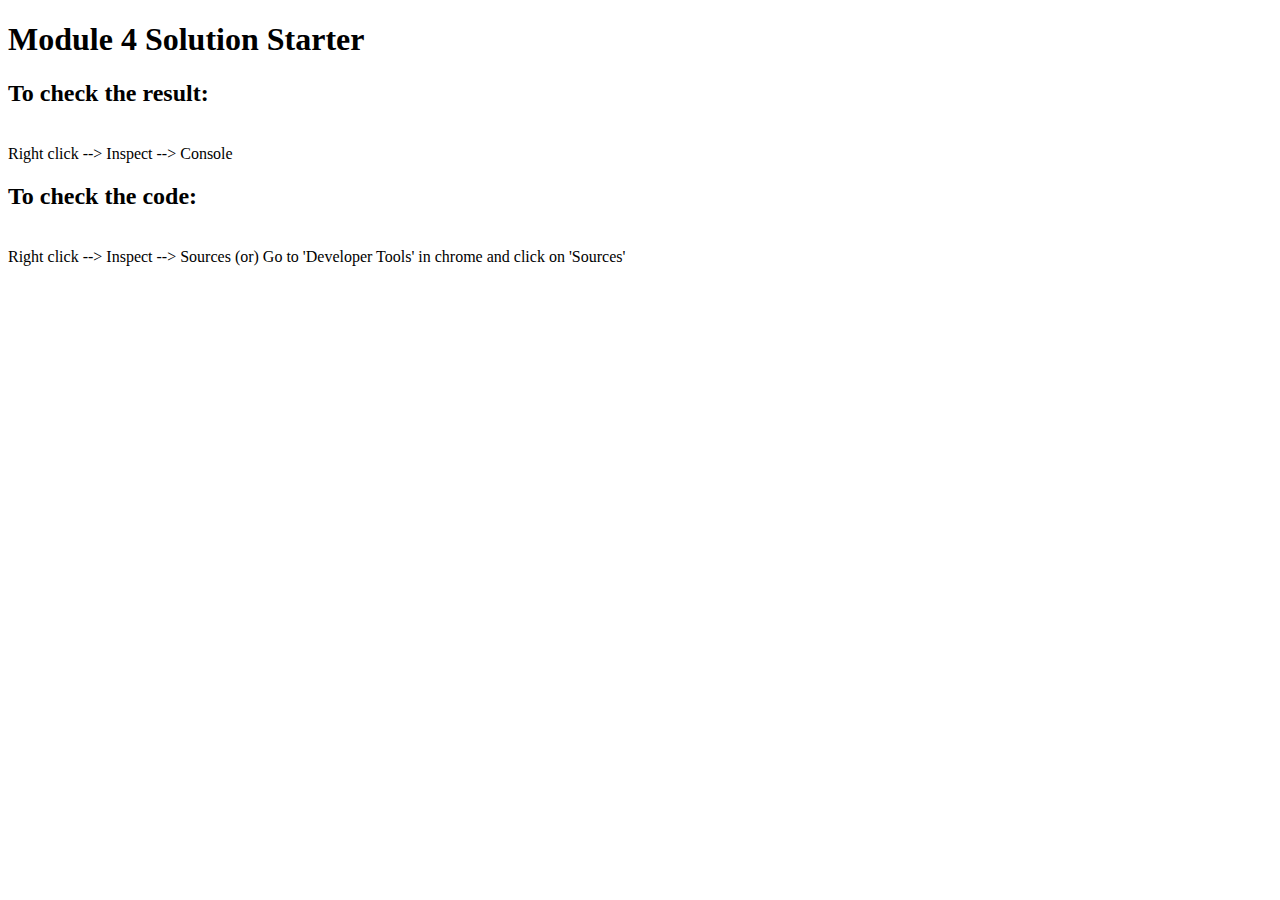
<file: mod4_solution/index.html>
<!DOCTYPE html>
<html>
<head>
  <meta charset="utf-8">
  <title>Module 4 Solution Starter</title>
  <script>
    var names = []; // DO NOT REMOVE
  </script>
  <script src="SpeakHello.js"></script>
  <script src="SpeakGoodBye.js"></script>
  <script src="script.js"></script>
</head>
<body>
  <h1>Module 4 Solution Starter</h1>
  <p><h2>To check the result:</h2><br>Right click --> Inspect --> Console</p>
  <p><h2>To check the code:</h2><br>Right click --> Inspect --> Sources (or) Go to 'Developer Tools' in chrome and click on 'Sources'</p>
</body>
</html>
</file>
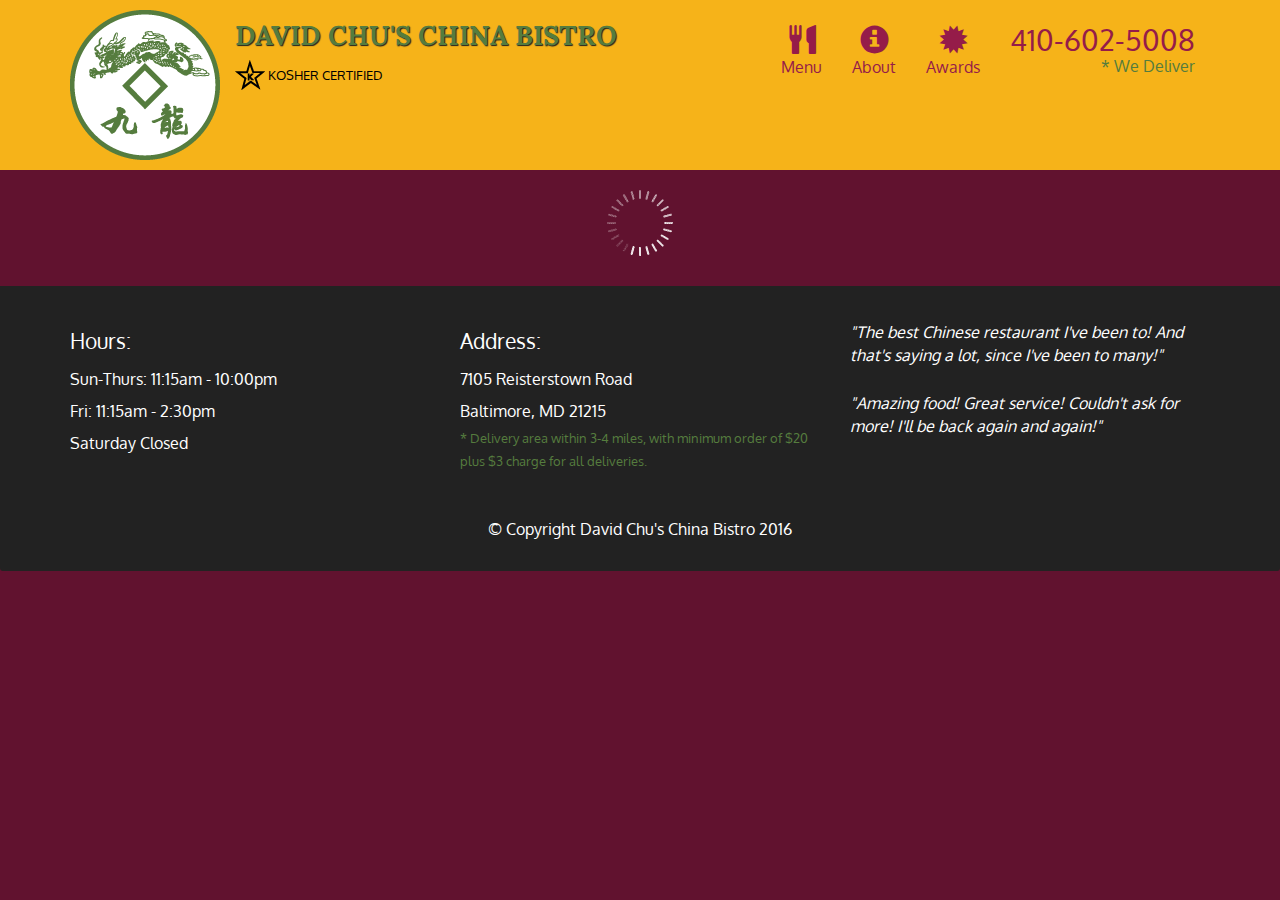
<file: mod5_solution/index.html>
<!doctype html>
<html lang="en">
  <head>
    <meta charset="utf-8">
    <meta http-equiv="X-UA-Compatible" content="IE=edge">
    <meta name="viewport" content="width=device-width, initial-scale=1">
    <title>David Chu's China Bistro</title>
    <link rel="stylesheet" href="css/bootstrap.min.css">
    <link rel="stylesheet" href="css/styles.css">
    <link href='https://fonts.googleapis.com/css?family=Oxygen:400,300,700' rel='stylesheet' type='text/css'>
    <link href='https://fonts.googleapis.com/css?family=Lora' rel='stylesheet' type='text/css'>
  </head>
<body>
  <header>
    <nav id="header-nav" class="navbar navbar-default">
      <div class="container">
        <div class="navbar-header">
          <a href="index.html" class="pull-left visible-md visible-lg">
            <div id="logo-img" alt="Logo image"></div>
          </a>

          <div class="navbar-brand">
            <a href="index.html"><h1>David Chu's China Bistro</h1></a>
            <p>
              <img src="images/star-k-logo.png" alt="Kosher certification">
              <span>Kosher Certified</span>
            </p>
          </div>

          <button id="navbarToggle" type="button" class="navbar-toggle collapsed" data-toggle="collapse" data-target="#collapsable-nav" aria-expanded="false">
            <span class="sr-only">Toggle navigation</span>
            <span class="icon-bar"></span>
            <span class="icon-bar"></span>
            <span class="icon-bar"></span>
          </button>
        </div>
        
        <div id="collapsable-nav" class="collapse navbar-collapse">
           <ul id="nav-list" class="nav navbar-nav navbar-right">
            <li id="navHomeButton" class="visible-xs active">
              <a href="index.html">
                <span class="glyphicon glyphicon-home"></span> Home</a>
            </li>
            <li id="navMenuButton">
              <a href="#" onclick="$dc.loadMenuCategories();">
                <span class="glyphicon glyphicon-cutlery"></span><br class="hidden-xs"> Menu</a>
            </li>
            <li>
              <a href="#">
                <span class="glyphicon glyphicon-info-sign"></span><br class="hidden-xs"> About</a>
            </li>
            <li>
              <a href="#">
                <span class="glyphicon glyphicon-certificate"></span><br class="hidden-xs"> Awards</a>
            </li>
            <li id="phone" class="hidden-xs">
              <a href="tel:410-602-5008">
                <span>410-602-5008</span></a><div>* We Deliver</div>
            </li>
          </ul><!-- #nav-list -->
        </div><!-- .collapse .navbar-collapse -->
      </div><!-- .container -->
    </nav><!-- #header-nav -->
  </header>

  <div id="call-btn" class="visible-xs">
    <a class="btn" href="tel:410-602-5008">
    <span class="glyphicon glyphicon-earphone"></span>
    410-602-5008
    </a>
  </div>
  <div id="xs-deliver" class="text-center visible-xs">* We Deliver</div>

  <div id="main-content" class="container"></div>

  <footer class="panel-footer">
    <div class="container">
      <div class="row">
        <section id="hours" class="col-sm-4">
          <span>Hours:</span><br>
          Sun-Thurs: 11:15am - 10:00pm<br>
          Fri: 11:15am - 2:30pm<br>
          Saturday Closed
          <hr class="visible-xs">
        </section>
        <section id="address" class="col-sm-4">
          <span>Address:</span><br>
          7105 Reisterstown Road<br>
          Baltimore, MD 21215
          <p>* Delivery area within 3-4 miles, with minimum order of $20 plus $3 charge for all deliveries.</p>
          <hr class="visible-xs">
        </section>
        <section id="testimonials" class="col-sm-4">
          <p>"The best Chinese restaurant I've been to! And that's saying a lot, since I've been to many!"</p>
          <p>"Amazing food! Great service! Couldn't ask for more! I'll be back again and again!"</p>
        </section>
      </div>
      <div class="text-center">&copy; Copyright David Chu's China Bistro 2016</div>
    </div>
  </footer>

  <!-- jQuery (Bootstrap JS plugins depend on it) -->
  <script src="js/jquery-2.1.4.min.js"></script>
  <script src="js/bootstrap.min.js"></script>
  <script src="js/ajax-utils.js"></script>
  <script src="js/script.js"></script>
</body>
</html>
</file>
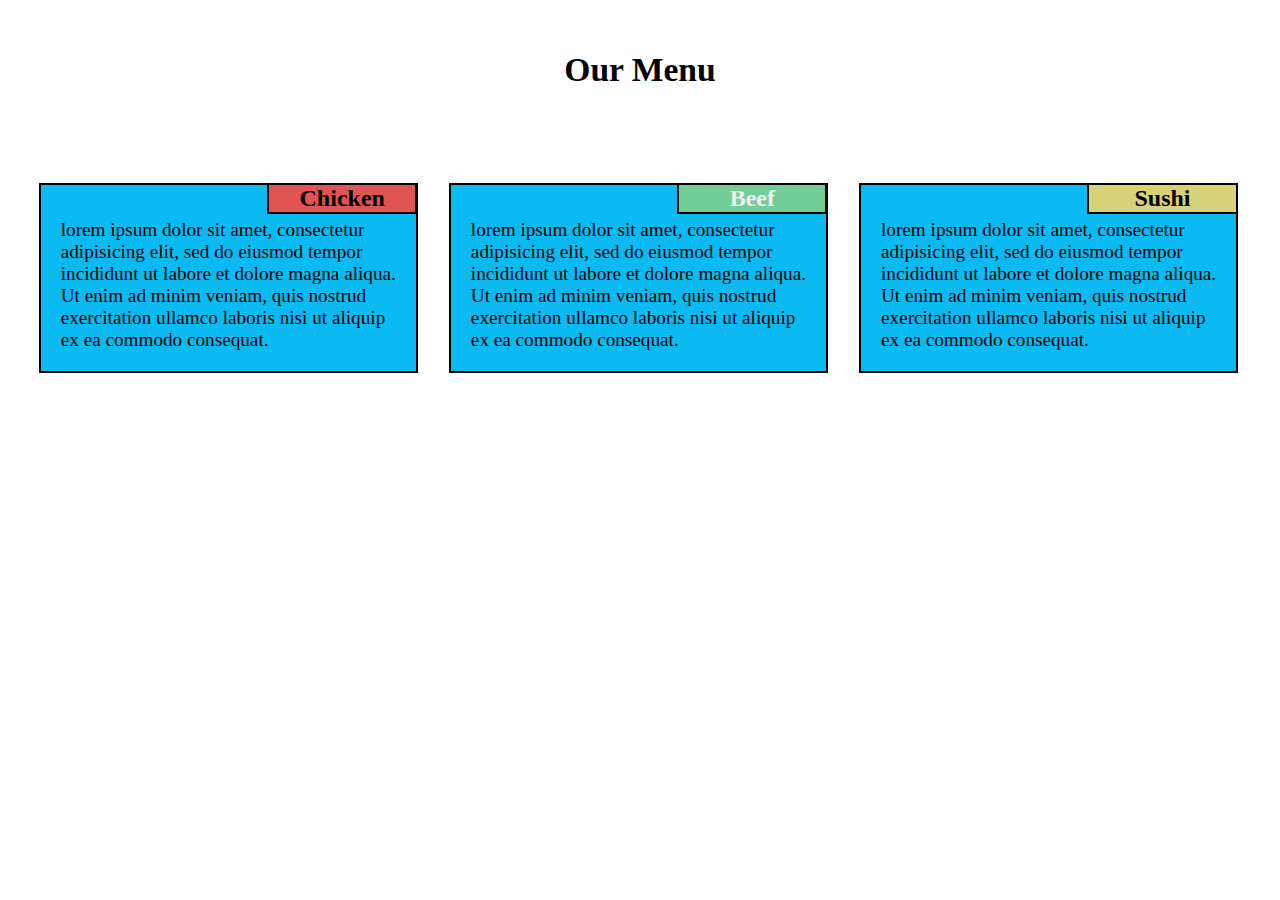
<file: Module-Test1/index.html>
<!DOCTYPE html>
<html>
    <head>
        <meta charset="utf-8">
        <meta name="viewport" content="width=device-width , initial-scale=1">
        <link rel="stylesheet" type="text/css" href="css/mod_2.css"> 
        <title>Menu</title>
        
    </head>
    <body>
        <h1>Our Menu</h1>
        <div>
            <section class="S1 col-lg-4 col-md-6">
                <h2 id="Chicken">Chicken</h2>
                <p>lorem ipsum dolor sit amet, consectetur adipisicing elit, sed do eiusmod tempor incididunt ut labore et dolore magna aliqua. Ut enim ad minim veniam, quis nostrud exercitation ullamco laboris nisi ut aliquip ex ea commodo consequat.</p>
            </section>

            <section class="S2 col-lg-4 col-md-6">
                <h2 id="Beef">Beef</h2>
                <p>lorem ipsum dolor sit amet, consectetur adipisicing elit, sed do eiusmod tempor incididunt ut labore et dolore magna aliqua. Ut enim ad minim veniam, quis nostrud exercitation ullamco laboris nisi ut aliquip ex ea commodo consequat.</p>
            </section>

            <section class="S3 col-lg-4 col-md-6">
                <h2 id="Sushi">Sushi</h2>
                <p id="P3">lorem ipsum dolor sit amet, consectetur adipisicing elit, sed do eiusmod tempor incididunt ut labore et dolore magna aliqua. Ut enim ad minim veniam, quis nostrud exercitation ullamco laboris nisi ut aliquip ex ea commodo consequat.</p>
            </section>
        </div>
    </body>

</html>
</file>
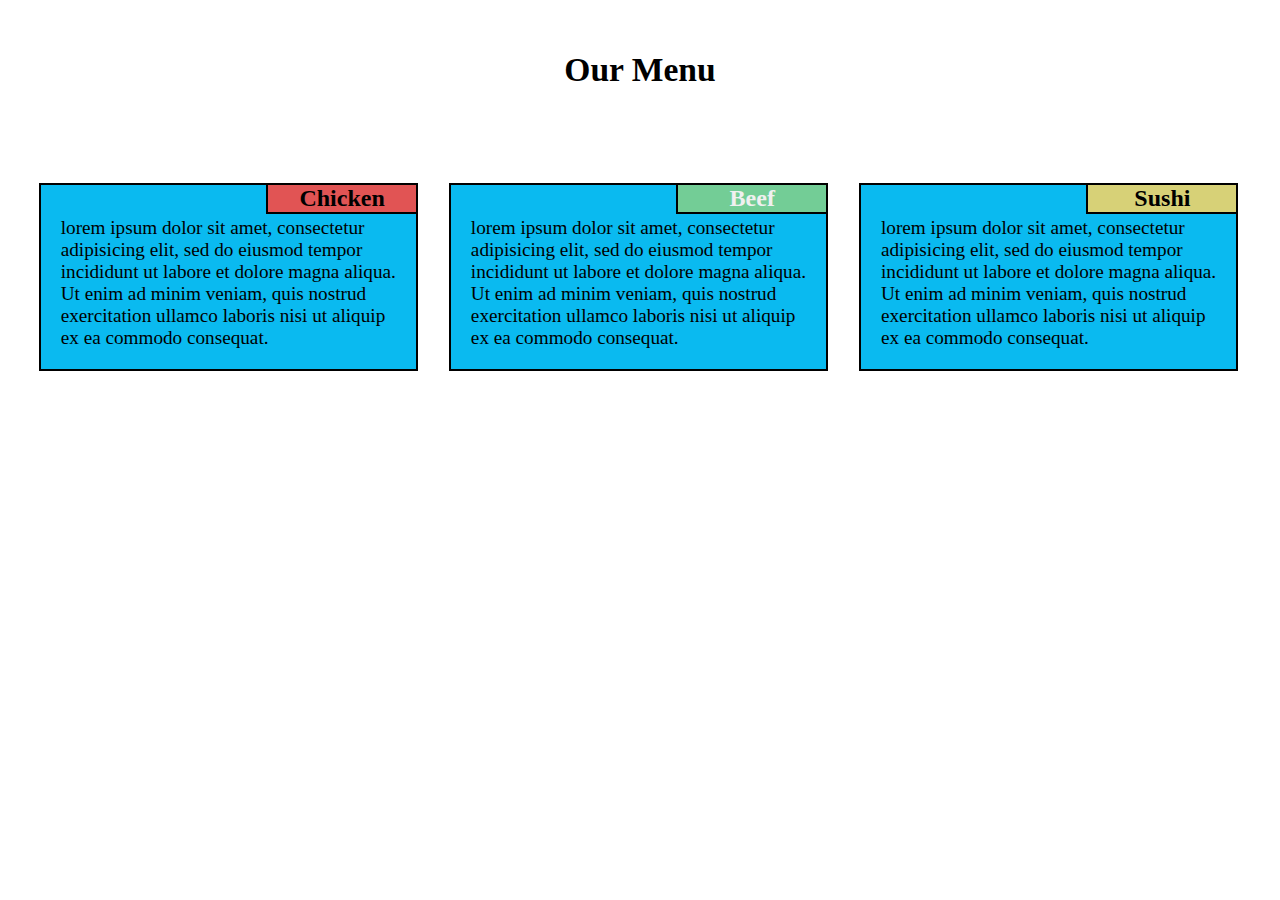
<file: site1/index.html>
<!DOCTYPE html>
<html>
    <head>
        <meta charset="utf-8">
        <meta name="viewport" content="width=device-width , initial-scale=1">
        <link rel="stylesheet" type="text/css" href="css/mod_2.css"> 
        <title>Menu</title>
        
    </head>
    <body>
        <h1>Our Menu</h1>
        <div>
            <section class="S1 columns-3 columns-2">
                <h2 id="Chicken">Chicken</h2>
                <p>lorem ipsum dolor sit amet, consectetur adipisicing elit, sed do eiusmod tempor incididunt ut labore et dolore magna aliqua. Ut enim ad minim veniam, quis nostrud exercitation ullamco laboris nisi ut aliquip ex ea commodo consequat.</p>
            </section>

            <section class="S2 columns-3 columns-2">
                <h2 id="Beef">Beef</h2>
                <p>lorem ipsum dolor sit amet, consectetur adipisicing elit, sed do eiusmod tempor incididunt ut labore et dolore magna aliqua. Ut enim ad minim veniam, quis nostrud exercitation ullamco laboris nisi ut aliquip ex ea commodo consequat.</p>
            </section>

            <section class="S3 columns-3 columns-2">
                <h2 id="Sushi">Sushi</h2>
                <p>lorem ipsum dolor sit amet, consectetur adipisicing elit, sed do eiusmod tempor incididunt ut labore et dolore magna aliqua. Ut enim ad minim veniam, quis nostrud exercitation ullamco laboris nisi ut aliquip ex ea commodo consequat.</p>
            </section>
        </div>
    </body>

</html>
</file>
<file: mod5_solution/css/styles.css>
body {
  font-size: 16px;
  color: #fff;
  background-color: #61122f;
  font-family: 'Oxygen', sans-serif;
}

/** HEADER **/
#header-nav {
  background-color: #f6b319;
  border-radius: 0;
  border: 0;
}

#logo-img {
  background: url('../images/restaurant-logo_large.png') no-repeat;
  width: 150px;
  height: 150px;
  margin: 10px 15px 10px 0;
}

.navbar-brand {
  padding-top: 25px;
}
.navbar-brand h1 { /* Restaurant name */
  font-family: 'Lora', serif;
  color: #557c3e;
  font-size: 1.5em;
  text-transform: uppercase;
  font-weight: bold;
  text-shadow: 1px 1px 1px #222;
  margin-top: 0;
  margin-bottom: 0;
  line-height: .75;
}
.navbar-brand a:hover, .navbar-brand a:focus {
  text-decoration: none;
}
.navbar-brand p { /* Kosher cert */
  color: #000;
  text-transform: uppercase;
  font-size: .7em;
  margin-top: 15px;
}
.navbar-brand p span { /* Star-K */
  vertical-align: middle;
}

#nav-list {
  margin-top: 10px;
}
#nav-list a {
  color: #951C49;
  text-align: center;
}
#nav-list a:hover {
  background: #E7E7E7;
}
#nav-list a span {
  font-size: 1.8em;
}

#phone {
  margin-top: 5px;
}
#phone a { /* Phone number */
  text-align: right;
  padding-bottom: 0;
}
#phone div { /* We Deliver */
  color: #557c3e;
  text-align: right;
  padding-right: 15px;
}

.navbar-header button.navbar-toggle, .navbar-header .icon-bar {
  border: 1px solid #61122f;
}
.navbar-header button.navbar-toggle {
  clear: both;
  margin-top: -30px;
}
/* END HEADER */

/* FOOTER */
.panel-footer {
  margin-top: 30px;
  padding-top: 35px;
  padding-bottom: 30px;
  background-color: #222;
  border-top: 0;
}
.panel-footer div.row {
  margin-bottom: 35px;
}
#hours, #address {
  line-height: 2;
}
#hours > span, #address > span {
  font-size: 1.3em;
}
#address p {
  color: #557c3e;
  font-size: .8em;
  line-height: 1.8;
}
#testimonials {
  font-style: italic;
}
#testimonials p:nth-child(2) {
  margin-top: 25px;
}
/* END FOOTER */



/* HOME PAGE */
.container .jumbotron {
  box-shadow: 0 0 50px #3F0C1F;
  border: 2px solid #3F0C1F;
}

#menu-tile, #specials-tile, #map-tile {
  height: 250px;
  width: 100%;
  margin-bottom: 15px;
  position: relative;
  border: 2px solid #3F0C1F;
  overflow: hidden;
}
#menu-tile:hover, #specials-tile:hover, #map-tile:hover {
  box-shadow: 0 1px 5px 1px #cccccc;
}
#menu-tile {
  background: url('../images/menu-tile.jpg') no-repeat;
  background-position: center;
}
#specials-tile {
  background: url('../images/specials-tile.jpg') no-repeat;
  background-position: center;
}
#menu-tile span, #specials-tile span, #map-tile span {
  position: absolute;
  bottom: 0;
  right: 0;
  width: 100%;
  text-align: center;
  font-size: 1.6em;
  text-transform: uppercase;
  background-color: #000;
  color: #fff;
  opacity: .8;
}
/* END HOME PAGE */

/* MENU CATEGORIES PAGE */
.category-tile { 
  position: relative;
  border: 2px solid #3F0C1F;
  overflow: hidden;
  width: 200px;
  height: 200px;
  margin: 0 auto 15px;
}
.category-tile span {
  position: absolute;
  bottom: 0;
  right: 0;
  width: 100%;
  text-align: center;
  font-size: 1.2em;
  text-transform: uppercase;
  background-color: #000;
  color: #fff;
  opacity: .8;
}
.category-tile:hover {
  box-shadow: 0 1px 5px 1px #cccccc;
}

#menu-categories-title + div {
  margin-bottom: 50px;
}
/* END MENU CATEGORIES PAGE */

/* SINGLE CATEGORY PAGE */
.menu-item-tile {
  margin-bottom: 25px;
}
.menu-item-tile hr {
  width: 80%;
}
.menu-item-tile .menu-item-price {
  font-size: 1.1em;
  text-align: right;
  margin-top: -15px;
  margin-right: -15px;
}
.menu-item-tile .menu-item-price span {
  font-size: .6em;
}
.menu-item-photo {
  position: relative;
  border: 2px solid #3F0C1F; 
  overflow: hidden;
  padding: 0;
  margin-right: -15px;
  margin-left: auto;
  margin-bottom: 20px;
  max-width: 250px;
}
.menu-item-photo div {
  position: absolute;
  bottom: 0;
  right: 0;
  width: 80px;
  background-color: #557c3e;
  text-align: center;
}
.menu-item-description {
  padding-right: 30px;
}
h3.menu-item-title {
  margin: 0 0 10px;
}
.menu-item-details {
  font-size: .9em;
  font-style: italic;
}
/* END SINGLE CATEGORY PAGE */


/********** Large devices only **********/
@media (min-width: 1200px) {
  .container .jumbotron {
    background: url('../images/jumbotron_1200.jpg') no-repeat;
    height: 675px;
  }
}

/********** Medium devices only **********/
@media (min-width: 992px) and (max-width: 1199px) {
  /* Header */
  #logo-img {
    background: url('../images/restaurant-logo_medium.png') no-repeat;
    width: 100px;
    height: 100px;
    margin: 5px 5px 5px 0;
  }
  /* End Header */

  /* Home Page */
  .container .jumbotron {
    background: url('../images/jumbotron_992.jpg') no-repeat;
    height: 558px;
  }
  /* End Home Page */
}

/********** Small devices only **********/
@media (min-width: 768px) and (max-width: 991px) {
  /* Home Page */
  .container .jumbotron {
    background: url('../images/jumbotron_768.jpg') no-repeat;
    height: 432px;
  }
  /* End Home Page */
}

/********** Extra small devices only **********/
@media (max-width: 767px) {
  /* Header */
  .navbar-brand {
    padding-top: 10px;
    height: 80px;
  }
  .navbar-brand h1 { /* Restaurant name */
    padding-top: 10px;
    font-size: 5vw; /* 1vw = 1% of viewport width */
  }
  .navbar-brand p { /* Kosher cert */
    font-size: .6em;
    margin-top: 12px;
  }
  .navbar-brand p img { /* Star-K */
    height: 20px;
  }

  #collapsable-nav a { /* Collapsed nav menu text */
    font-size: 1.2em;
  }
  #collapsable-nav a span { /* Collapsed nav menu glyph */
    font-size: 1em;
    margin-right: 5px;
  }

  #call-btn > a {
    font-size: 1.5em;
    display: block;
    margin: 0 20px;
    padding: 10px;
    border: 2px solid #fff;
    background-color: #f6b319;
    color: #951c49;
  }
  #xs-deliver {
    margin-top: 5px;
    font-size: .7em;
    letter-spacing: .1em;
    text-transform: uppercase;
  }
  /* End Header */

  /* Footer */
  .panel-footer section {
    margin-bottom: 30px;
    text-align: center;
  }
  .panel-footer section:nth-child(3) {
    margin-bottom: 0; /* margin already exists on the whole row */
  }
  .panel-footer section hr {
    width: 50%;
  }
  /* End Footer */

  /* Home Page */
  .container .jumbotron {
    margin-top: 30px;
    padding: 0;
  }
  #menu-tile, #specials-tile {
    width: 360px;
    margin: 0 auto 15px;
  }

  .menu-item-photo {
    margin-right: auto;
  }
  .menu-item-tile .menu-item-price {
    text-align: center;
  }
  .menu-item-description {
    text-align: center;;
  }
}


/********** Super extra small devices Only :-) (e.g., iPhone 4) **********/
@media (max-width: 479px) {
  /* Header */
  .navbar-brand h1 { /* Restaurant name */
    padding-top: 5px;
    font-size: 6vw;
  }
  /* End Header */
  
  /* Home page */
  #menu-tile, #specials-tile {
    width: 280px;
    margin: 0 auto 15px;
  }

  .col-xxs-12 {
    position: relative;
    min-height: 1px;
    padding-right: 15px;
    padding-left: 15px;
    float: left;
    width: 100%;
  }
}
</file>
<file: Module-Test1/css/mod_2.css>
* {
    box-sizing: border-box;
}

body{
    font-family: Calibri;
}

h1 {
    color: #000000;
    text-align: center;
    margin-top: 4%;
    margin-bottom: 5%;
    font-weight: bold;
    font-size: 210%;
    
}

div {
    width: 100%;
}

section {
    
     border: 2px solid #000000;
     margin-left: 2.45%;
     margin-top: 2.45%;
     margin-bottom: auto;  
     background-color: #0ABAF0;  
}


h2{
    
    position: relative;
    top:-2px;
    left: 60.3%;
    width: 40%;  
    text-align: center;
    font-size: 150%;
    font-weight: bold;
    padding-right: 15px;
    padding-left: 15px;
    border: solid 2px black;
    margin-top: 0px;
    margin-bottom: 0px;
    background-color: cornflowerblue; 
    
}

#Chicken {
    background-color: #E15454;
    color: #000000;  
}

#Beef {
    background-color: #73CD96;
    color: #f0f0f0;   
}

#Sushi {
    background-color: #D7D177;
    color: #000000;
}

p{
    font-family: Calibri;
    font-size: 120%;
    width: 90%;
    padding: 1px;
    margin-top: 2px;
    margin-left: auto;
    margin-right: auto;
   
}

@media (min-width: 992px) {
    .col-lg-4,.col-md-6
    {
        float: left;
    }
   
    .col-lg-4{
        width: 30%;        /* 90%(width->excluding the margin left space for sections)/12 == 7.5% per grid) */ 
    }
    
}

@media (min-width: 768px) and (max-width: 991px) {
    .col-lg-4,.col-md-6
    {
        float: left;
    }
    
    .col-md-6{
        width: 45%;         /* 90%(width->excluding the margin left space for sections)/12 == 7.5% per grid) */
    }

    .S3{
        width: 92.45%;      /* 90% + 2.45%(margin left value for sections) == 92.45%  */
    }

    #P3{
        margin-left: 18.760px;
        margin-right: 18.760px;
    }

    #Sushi{
        width: 20% ;
        left:80% ;
    }
    

}
</file>
<file: site1/css/mod_2.css>
* {
    box-sizing: border-box;
}

body{
    font-family: Calibri;
}

h1 {
    color: #000000;
    text-align: center;
    margin-top: 4%;
    margin-bottom: 5%;
    font-weight: bold;
    font-size: 210%;
    
}

div {
    width: 100%;
}

section {
    
     border: 2px solid #000000;
     margin-left: 2.45%;
     margin-top: 2.45%;
     margin-bottom: auto;  
     background-color: #0ABAF0;  
}


h2{
    
    position: relative;
    left: 60%;
    width: 40%;  
    text-align: center;
    font-size: 150%;
    font-weight: bold;
    padding-right: 15px;
    padding-left: 15px;
    border-bottom: solid 2px black;
    border-left: solid 2px black;
    margin-top: 0px;
    margin-bottom: 0px;
    background-color: cornflowerblue; 
    
}

#Chicken {
    background-color: #E15454;
    color: #000000;  
}

#Beef {
    background-color: #73CD96;
    color: #f0f0f0;   
}

#Sushi {
    background-color: #D7D177;
    color: #000000;
}

p{
    font-family: Calibri;
    font-size: 120%;
    width: 90%;
    padding: 1px;
    margin-top: 2px;
    margin-left: auto;
    margin-right: auto;
   
}

@media (min-width: 992px) {
    .columns-3,.columns-2
    {
        float: left;
    }
   
    .columns-3{
        width: 30%;
    }
    
}

@media (min-width: 768px) and (max-width: 991px) {
    .columns-1,.columns-2,.columns-3,.columns-4,.columns-5,.columns-6,.columns-7,.columns-8,.columns-9,.columns-10,.columns-11,.columns-12
    {
        float: left;
    }
    
    .columns-2{
        width: 45%;
    }

    .S3{
        width: 92.45%;
    }

    #Sushi{
        width: 20% ;
        left:80% ;
    }
    

}
</file>
